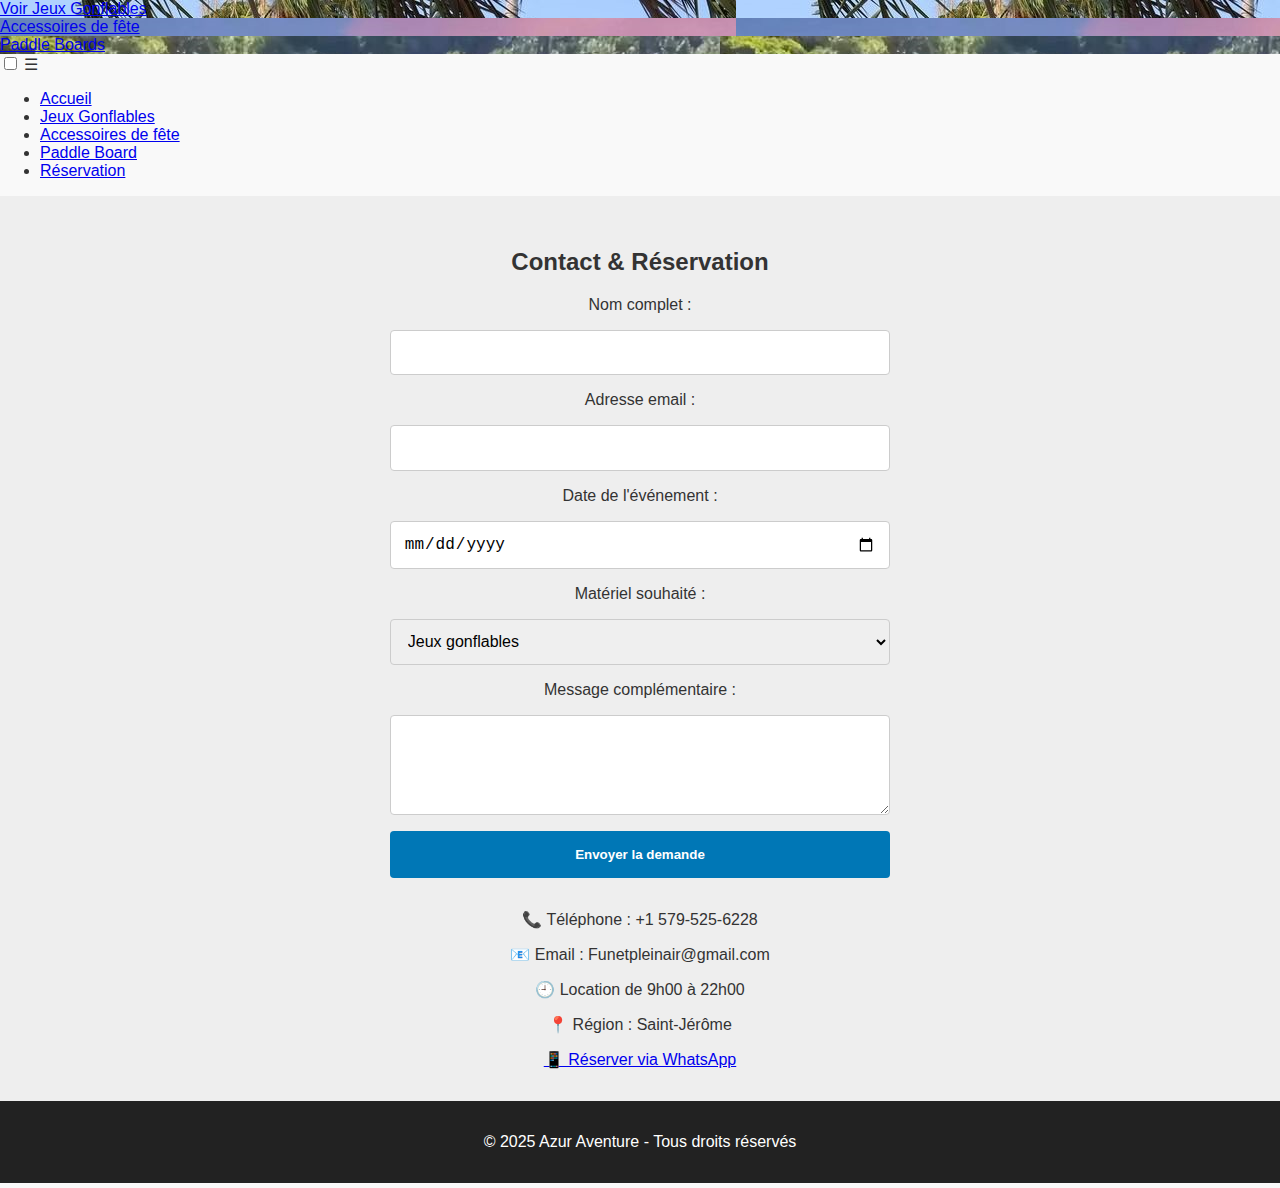
<file: reservation.html>
<!DOCTYPE html>
<html lang="fr">
<head>
  <meta charset="UTF-8" />
  <meta name="viewport" content="width=device-width, initial-scale=1" />
  <title>Réservation | Azur Aventure</title>
  <link rel="stylesheet" href="style.css" />
</head>
<body>


<section class="hero-slider">
  <div class="slide active" style="background-image: url('32.jpg');">
    <a href="jeux.html" class="slide-button">Voir Jeux Gonflables</a>
  </div>
  <div class="slide" style="background-image: url('31.jpg');">
    <a href="Accessoiresfete.html" class="slide-button">Accessoires de fête </a>
  </div>
  <div class="slide" style="background-image: url('30.jpg');">
    <a href="paddle.html" class="slide-button">Paddle Boards</a>
  </div>

</section>





<nav class="navbar">
  <div class="nav-container">
   

    <input type="checkbox" id="menu-toggle" />
    <label for="menu-toggle" class="menu-icon">&#9776;</label>

    <ul class="menu">
      <li><a href="index.html">Accueil</a></li>
      <li><a href="jeux.html">Jeux Gonflables</a></li>
      <li><a href="Accessoiresfete.html">Accessoires de fête</a></li>
      <li class="has-submenu">
        <a href="paddle.html">Paddle Board</a>
 
      </li>
      <li><a href="reservation.html">Réservation</a></li>
    </ul>
  </div>
</nav>

<section class="contact">
  <h2>Contact & Réservation</h2>
  <form action="https://formspree.io/f/xzzjvevk" method="POST">
    <label for="name">Nom complet :</label>
    <input type="text" id="name" name="name" required>

    <label for="email">Adresse email :</label>
    <input type="email" id="email" name="email" required>

    <label for="date">Date de l'événement :</label>
    <input type="date" id="date" name="date" required>

    <label for="equipment">Matériel souhaité :</label>
    <select id="equipment" name="equipment" required>
      <option value="jeux">Jeux gonflables</option>
      <option value="barbeapapa">Machine à barbe à papa</option>
      <option value="popcorn">Machine à popcorn</option>
      <option value="chaises">Chaises pliables</option>
      <option value="tables">Tables pliables</option>
      <option value="paddle">Paddle board</option>
      <option value="tout">Pack complet</option>
    </select>

    <label for="message">Message complémentaire :</label>
    <textarea id="message" name="message" rows="4"></textarea>

    <button type="submit">Envoyer la demande</button>
  </form>

  <p>📞 Téléphone : +1 579-525-6228</p>
 <p>📧 Email : Funetpleinair@gmail.com</p>
  <p>🕘 Location de 9h00 à 22h00</p>
  <p>📍 Région : Saint-Jérôme</p>

  <a class="whatsapp-button" href="https://wa.me/15795256228" target="_blank">📱 Réserver via WhatsApp</a>
</section>

<footer>
  <p>&copy; 2025 Azur Aventure - Tous droits réservés</p>
</footer>

</body>

</html>
</file>
<file: style.css>
/* Reset & Base */
body {
    font-family: Arial, sans-serif;
    margin: 0;
    padding: 0;
    background: #f9f9f9;
    color: #333;
}

/* HEADER avec image en fond */
header {
    position: relative;
    height: 380px;
    color: white;
    text-align: center;
    display: flex;
    flex-direction: column;
    justify-content: center;
    padding: 0 1rem;
    background-image: url('20.jpg');
    background-size: cover; /* couverture totale */
    background-position: center center;
    background-repeat: no-repeat;
    overflow: hidden;
}

/* Réduire l’overlay sombre pour une image plus lumineuse */
header::before {
    content: "";
    position: absolute;
    top: 0; left: 0; right: 0; bottom: 0;
    background: rgba(0, 0, 0, 0.1); /* Opacité réduite (0.3 au lieu de 0.5) */
    z-index: 0;
}

header h1,
header p {
    position: relative;
    z-index: 1;
    margin: 0.3rem 0;
    text-shadow: 0 2px 6px rgba(0,0,0,0.7);
}

header h1 {
    font-size: 3rem;
    font-weight: 700;
}

header p {
    font-size: 1.2rem;
}

/* Section items */
.items {
    padding: 2rem;
}

.items h2 {
    text-align: center;
    margin-bottom: 1.5rem;
}

.grid {
    display: grid;
    grid-template-columns: repeat(auto-fit, minmax(280px, 1fr));
    gap: 2rem;
}

.item {
    background: white;
    border-radius: 8px;
    box-shadow: 0 0 10px rgba(0,0,0,0.1);
    overflow: hidden;
    text-align: center;
    padding: 1rem;
}

/* Images dans les items */
.item img {
    width: 100%;
    height: 300px;
    object-fit: contain; /* Affiche toute l'image sans couper */
    object-position: center center; /* Centré */
    border-radius: 4px;
    transition: transform 0.2s ease;
    cursor: pointer;
}

.item img:hover {
    transform: scale(1.05);
}

/* Prix sous chaque item */
.price {
    font-weight: bold;
    color: #0077b6;
    margin-top: 0.5rem;
    font-size: 1.1rem;
}

/* Bouton vers page jeux */
.btn-jeux {
    display: inline-block;
    margin-top: 1rem;
    padding: 0.8rem 1.5rem;
    background-color: #0077b6;
    color: white;
    border-radius: 5px;
    text-decoration: none;
    font-weight: bold;
    transition: background-color 0.3s ease;
    box-shadow: 0 3px 6px rgba(0, 119, 182, 0.4);
}

.btn-jeux:hover {
    background-color: #023e8a;
    box-shadow: 0 5px 10px rgba(0, 62, 138, 0.6);
}

/* Section contact */
.contact {
    background: #eeeeee;
    padding: 2rem;
    text-align: center;
}

form {
    max-width: 500px;
    margin: 0 auto 2rem auto;
    display: flex;
    flex-direction: column;
    gap: 1rem;
}

form input,
form select,
form textarea {
    padding: 0.8rem;
    border: 1px solid #ccc;
    border-radius: 4px;
    font-size: 1rem;
}

form button {
    background-color: #0077b6;
    color: white;
    padding: 1rem;
    border: none;
    border-radius: 4px;
    cursor: pointer;
    font-weight: bold;
    transition: background-color 0.3s ease;
}

form button:hover {
    background-color: #023e8a;
}

/* Footer */
footer {
    background: #222;
    color: white;
    text-align: center;
    padding: 1rem;
}

/* Dialog pour image zoom */
dialog#imageDialog {
    padding: 0;
    border: none;
    background: transparent;
    max-width: 90%;
    max-height: 90%;
}

dialog#imageDialog img {
    width: 100%;
    height: auto;
    display: block;
    border-radius: 10px;
}

dialog#imageDialog button {
    margin-top: 10px;
    background: #0077b6;
    color: white;
    border: none;
    padding: 0.6rem 1rem;
    border-radius: 5px;
    cursor: pointer;
}
</file>
